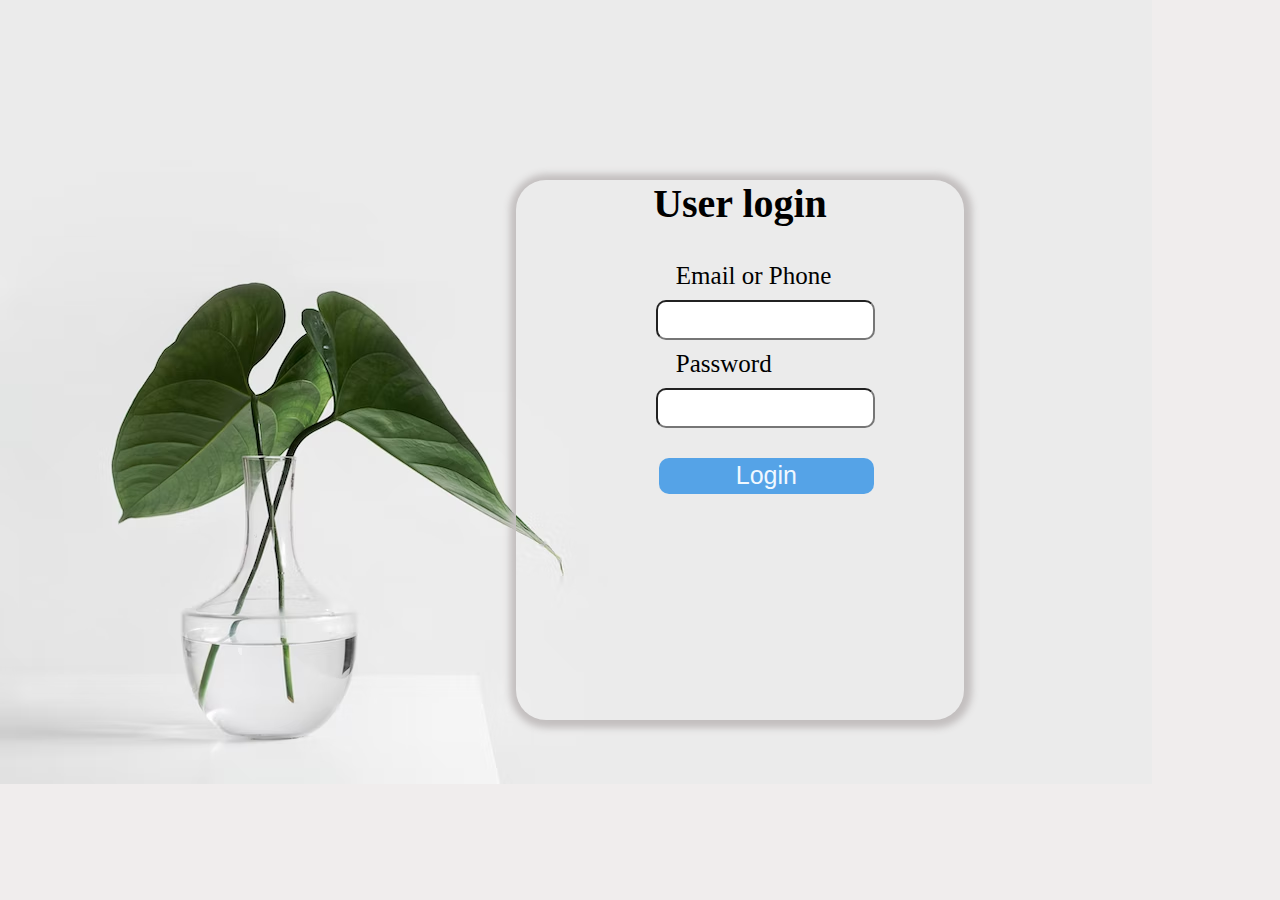
<file: index.html>
<!DOCTYPE html>
<html lang="en">
<head>
    <meta charset="UTF-8">
    <meta http-equiv="X-UA-Compatible" content="IE=edge">
    <meta name="viewport" content="width=device-width, initial-scale=1.0">
    <link rel="stylesheet"href="style.css">
    <title>Login page</title>
</head>
<body class="body">
    <div class="container">
        <h1 class="label">User login</h1>
        <form class="login form" name="form" onsubmit="return validated()">
            <div class="font">Email or Phone</div>
            <input type="text"name="email">
            <div id="email_error">Please enter your phone or email</div>
            <div class="font">Password</div>
            <input type="password"name="password">
            <div id="pass_error">Please enter your password</div>
            <button class="submit">Login</button>
        </form>
        
    </div>

    
 <script src="main.js"></script>   
</body>
</html>
</file>
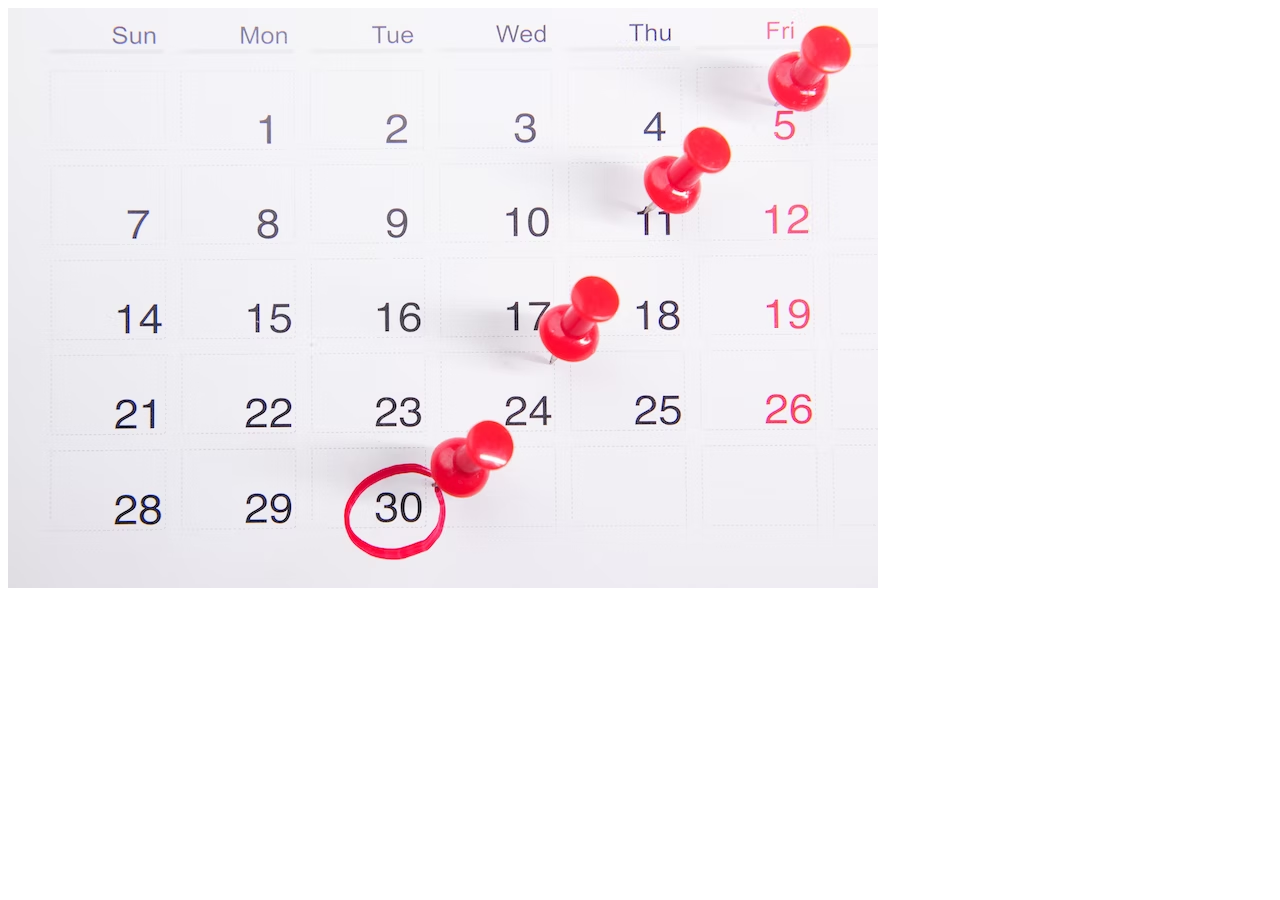
<file: calan.html>
<!DOCTYPE html>
<html lang="en">
<head>
    <meta charset="UTF-8">
    <meta http-equiv="X-UA-Compatible" content="IE=edge">
    <meta name="viewport" content="width=device-width, initial-scale=1.0">
    <title>Calander</title>
    <style>
        .container{
            width:100% ;
            height:95vh;
            background-image:url(./calander.avif);
            background-repeat: no-repeat;
        }
            </style>
</head>
<body>
    <div class="container"></div>
</body>
</html>
</file>
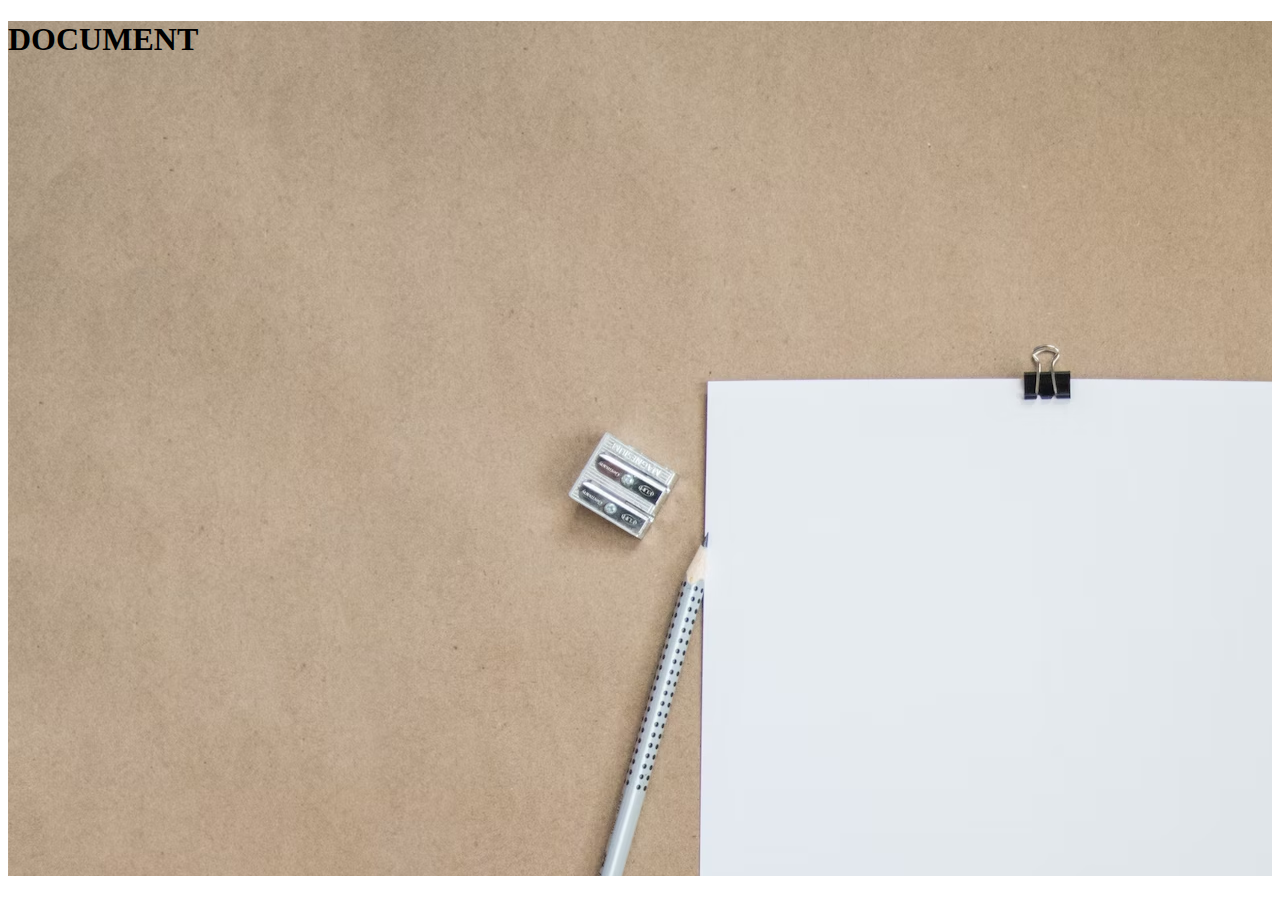
<file: docu.html>
<!DOCTYPE html>
<html lang="en">
<head>
    <meta charset="UTF-8">
    <meta http-equiv="X-UA-Compatible" content="IE=edge">
    <meta name="viewport" content="width=device-width, initial-scale=1.0">
    <title>Document</title>
    <style>
        .container{
            width:100% ;
            height:95vh;
            background-image:url(./docu.avif);
            background-repeat: no-repeat;
        }
            </style>
</head>
<body>
    <div class="container">
        <h1>DOCUMENT</h1>
    </div>
</body>
</html>
</file>
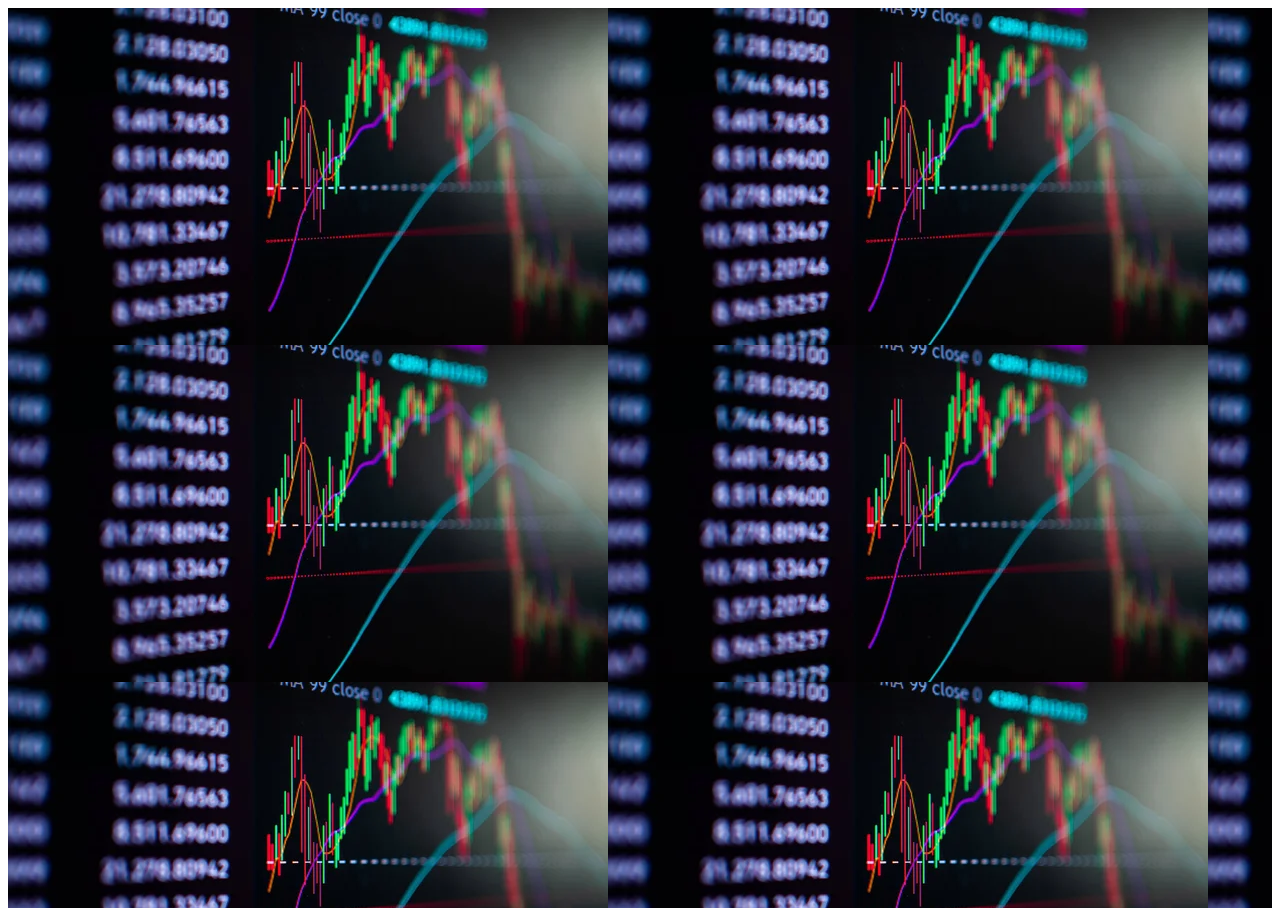
<file: graph.html>
<!DOCTYPE html>
<html lang="en">
<head>
    <meta charset="UTF-8">
    <meta http-equiv="X-UA-Compatible" content="IE=edge">
    <meta name="viewport" content="width=device-width, initial-scale=1.0">
    <title>graph</title>
    <style>
.container{
    width:100% ;
    height: 100vh;
    background-image:url(./graph.jpg);
}
    </style>
</head>
<body>
    <div class="container"></div>
    
</body>
</html>
</file>
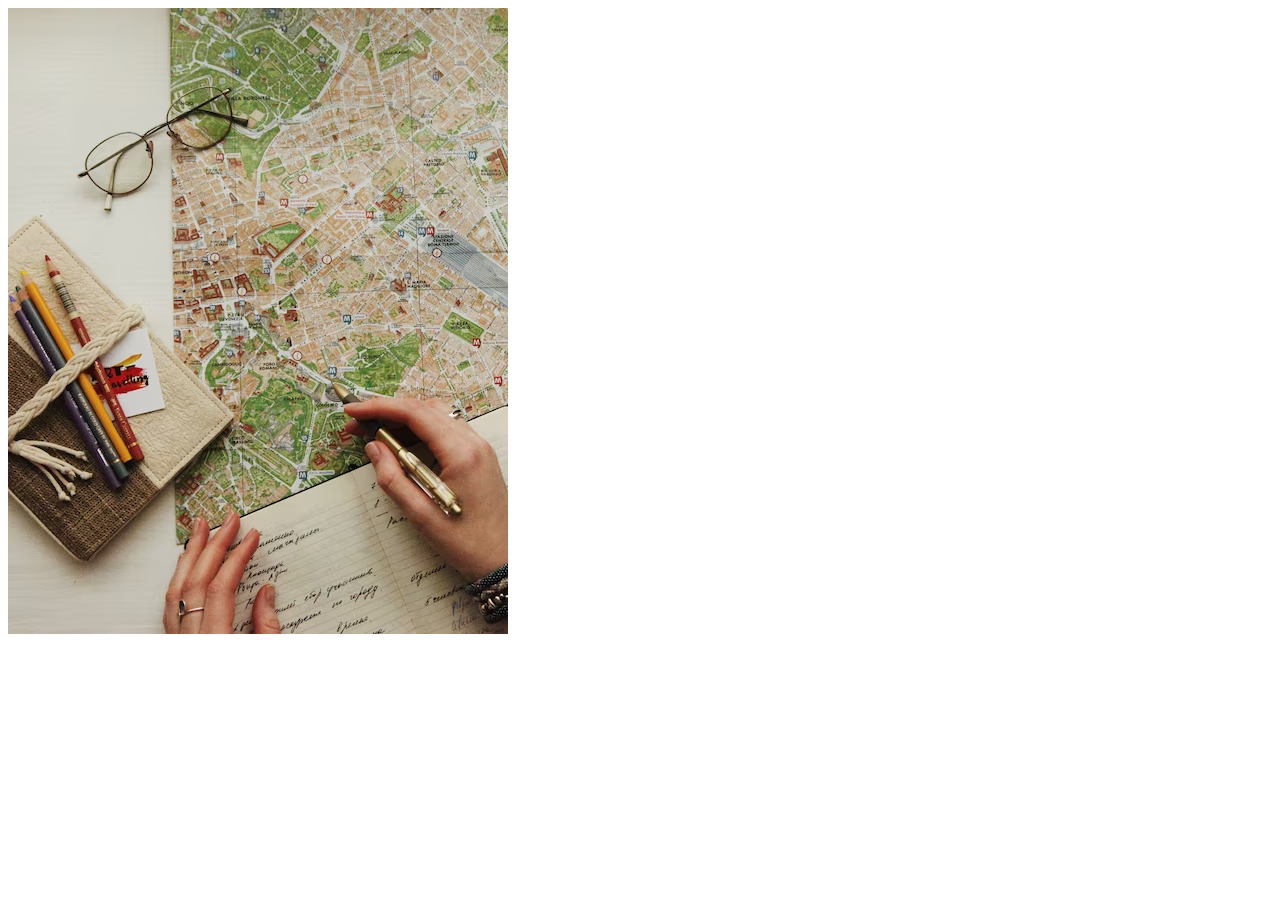
<file: map.html>
<!DOCTYPE html>
<html lang="en">
<head>
    <meta charset="UTF-8">
    <meta http-equiv="X-UA-Compatible" content="IE=edge">
    <meta name="viewport" content="width=device-width, initial-scale=1.0">
    <title>map</title>
    <style>
        .container{
            width:100% ;
            height:95vh;
            background-image:url(./map.avif);
            background-repeat: no-repeat;
        }
            </style>
</head>
<body>
    <div class="container"></div>
</body>
</html>
</file>
<file: style.css>
*{
    margin: 0;
    padding: 0;
}
.body{
    width: 100%;
    height: 100vh;
    display: flex;
    justify-content: center;
    align-items: center;
    background-color:rgba(234, 230, 230, 0.739);
    background-image:url(./new.avif);
    background-repeat: no-repeat;
    
}
.container{
    width: 35%;
    height: 60%;
    margin-left: 200px;
    align-items: center;
    display: flex;
    /* background-color: rgb(216, 239, 239); */
    box-shadow: 1px 1px 7px 7px #c3bfbf;
    border-radius: 30px;
    flex-direction: column;

}
.container h1{
    margin-bottom: 25px;
    font-size: 40px;

}
.form{
    width: 80%;
    margin-left: 150px;

}
.container input{
    font-size: 20px;
    border-radius: 10px;
    margin-left: 20px;
}

.font{
    font-size: 25px;
    margin: 10px;
    margin-left: 40px;
}

.container input{
    width: 60%;
    height: 15%; 
}
.submit{
    width: 60%;
    height: 15%;
    margin:30px;
    border-radius: 10px;
    margin-left: 23px;
    font-size: 25px;
    border: none;
    cursor: pointer;
    color: aliceblue;
    background-color: rgb(85, 163, 231);
}
#email_error{
    width: 56.5%;
    padding: 1.5%;
    margin-top:5px;
    border-radius: 10px;
    margin-left: 21px;
    background-color: rgb(244, 176, 186);
    border: 2px solid rgb(226, 97, 103);
    display:none;
}
#pass_error{
    width: 56.5%;
    margin-top:5px;
    padding: 1.5%;
    border-radius: 10px;
    margin-left: 21px;
    background-color: rgb(244, 176, 186);
    border: 2px solid rgb(226, 97, 103);
    display: none;
    

}
@media screen and (max-width: 768px)   {
    .container{
        width: 100%;
    }
}
</file>
